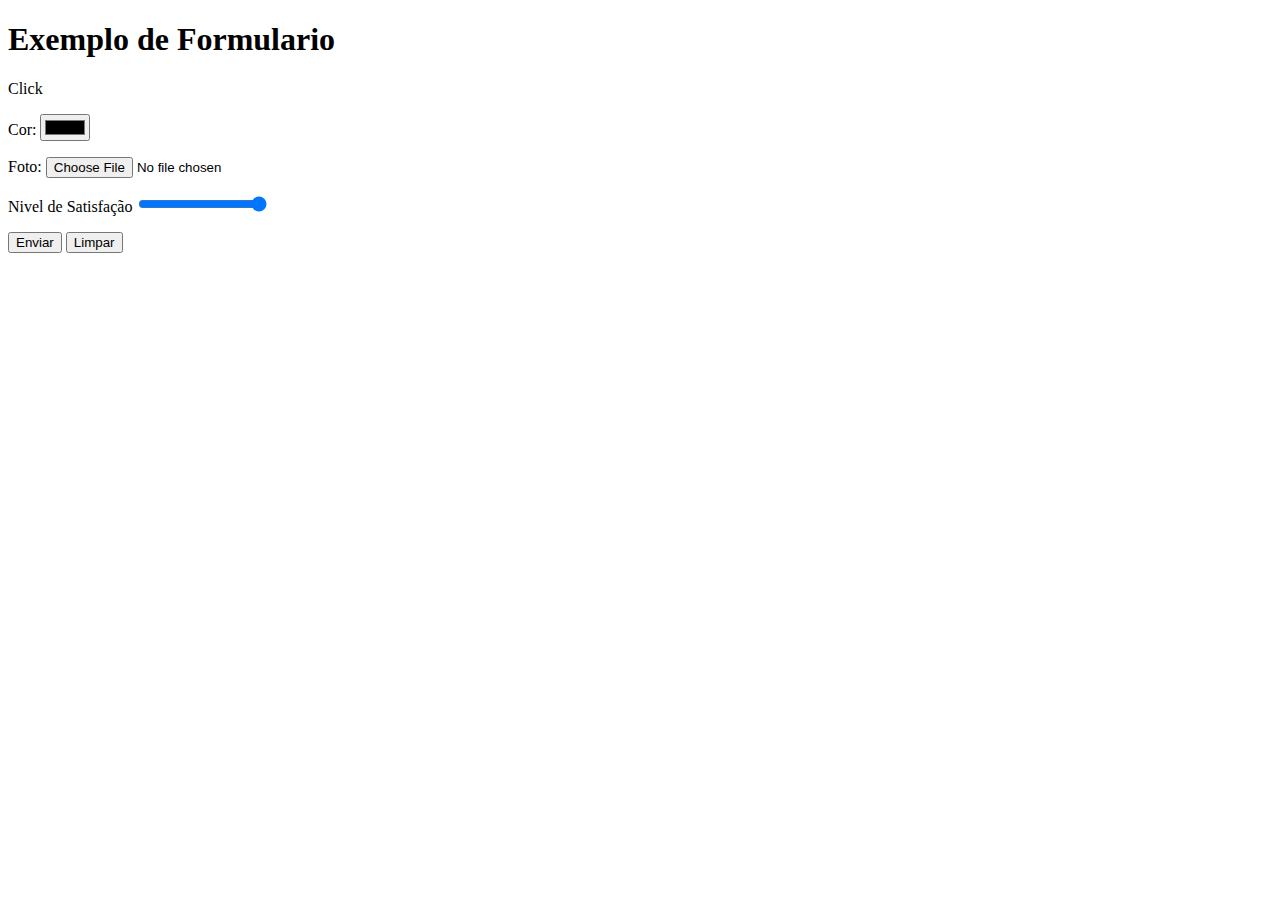
<file: ex001/index.html>
<!DOCTYPE html>
<html lang="pt-br">
<head>
    <meta charset="UTF-8">
    <meta http-equiv="X-UA-Compatible" content="IE=edge">
    <meta name="viewport" content="width=device-width, initial-scale=1.0">
    <title>Formulario</title>
</head>
<body>
    <h1>Exemplo de Formulario</h1>
    <form action="cadastro.py" method="post" autocomplete="on">Click</form>
    <p>
        <label for="icor">Cor:</label>
        <input type="color" name="cor" id="icor">
    </p>
    <p>
        <label for="ifoto">Foto: </label>
        <input type="file" name="foto" id="ifoto">
    </p>
    <p>
        <label for="inivel">Nivel de Satisfação</label>
        <input type="range" name="nivel" min="1" id="inivel" max="5" value="5">
    </p>
    <p>
        <input type="submit" value="Enviar">
        <input type="reset" value="Limpar">
    </p>
</body>
</html>
</file>
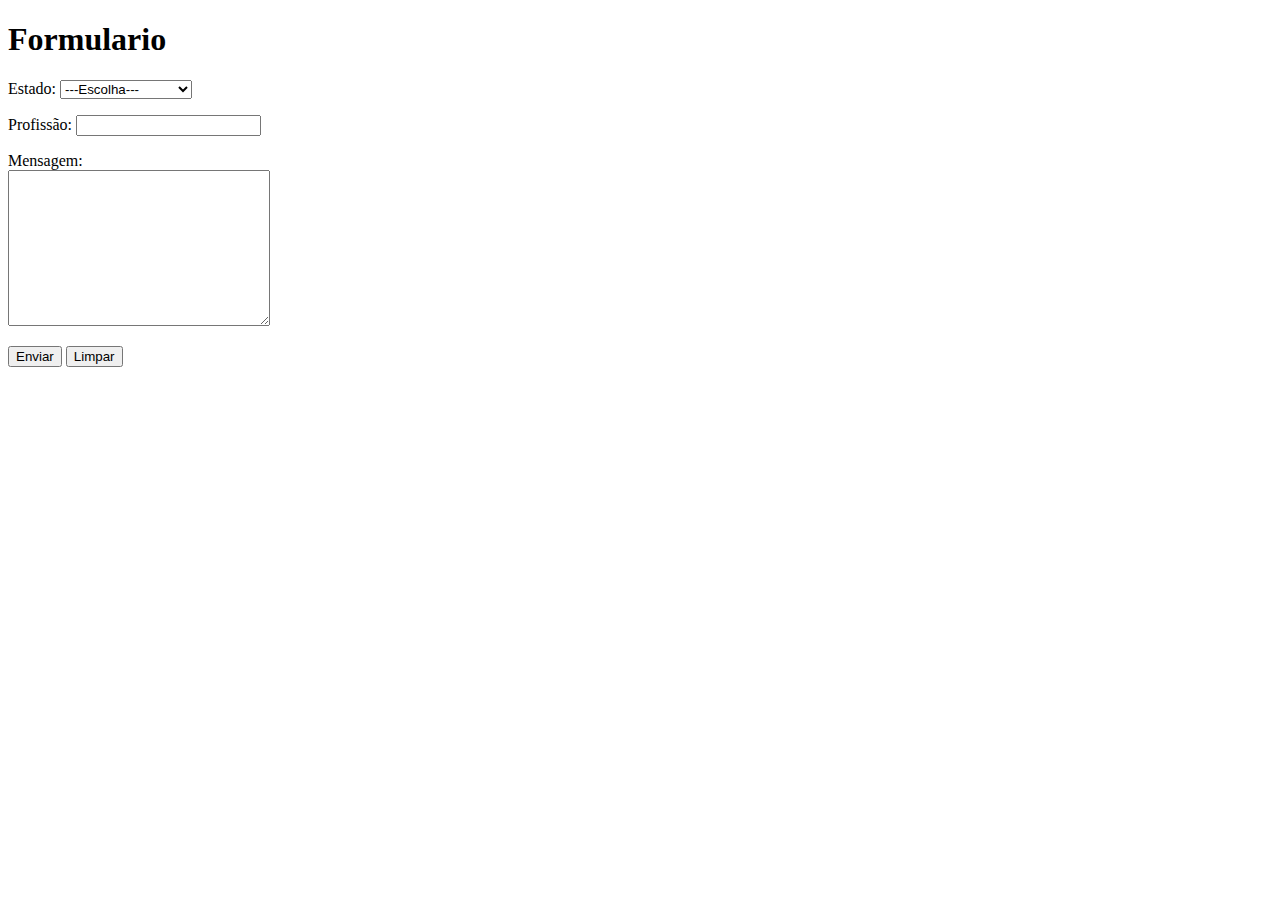
<file: ex002/index.html>
<!DOCTYPE html>
<html lang="pt-br">
<head>
    <meta charset="UTF-8">
    <meta http-equiv="X-UA-Compatible" content="IE=edge">
    <meta name="viewport" content="width=device-width, initial-scale=1.0">
    <title>Formulario</title>
</head>
<body>
    <h1>Formulario</h1>
    <form action="cadastro.php" method="post" autocomplete="on">
    <p>
        <label for="iest">Estado:</label>
        <select name="estado" id="iest">
            <option value="" selected>---Escolha---</option>></option>
            <optgroup label="Região Sudeste">
                <option value="SP">São Paulo</option>
                <option value="MG">Minas Gerais</option>                
            </optgroup>
            <option value="RS">Rio Grande do Sul</option>
            <option value="MA">Maranhão</option>
        </select>
    </p>
    <p>
        <label for="iprof">Profissão: </label>
        <input type="text" name="prof" id="iprof" list="lstprof">
        <datalist id="lstprof">
            <option value="ADM">Administrador</option>
            <option value="CONT">Contador</option>
            <option value="DEV">Desenvolvedor</option>
        </datalist>
        <p>
            <label for="imsg">Mensagem: </label><br>
            <textarea name="msg" id="imsg" cols="30" rows="10"></textarea>
        </p>
    </p>
    <p>
        <label for=""></label>
        <input type="submit" value="Enviar">
        <input type="reset" value="Limpar">
    </p>
</form>
</body>
</html>
</file>
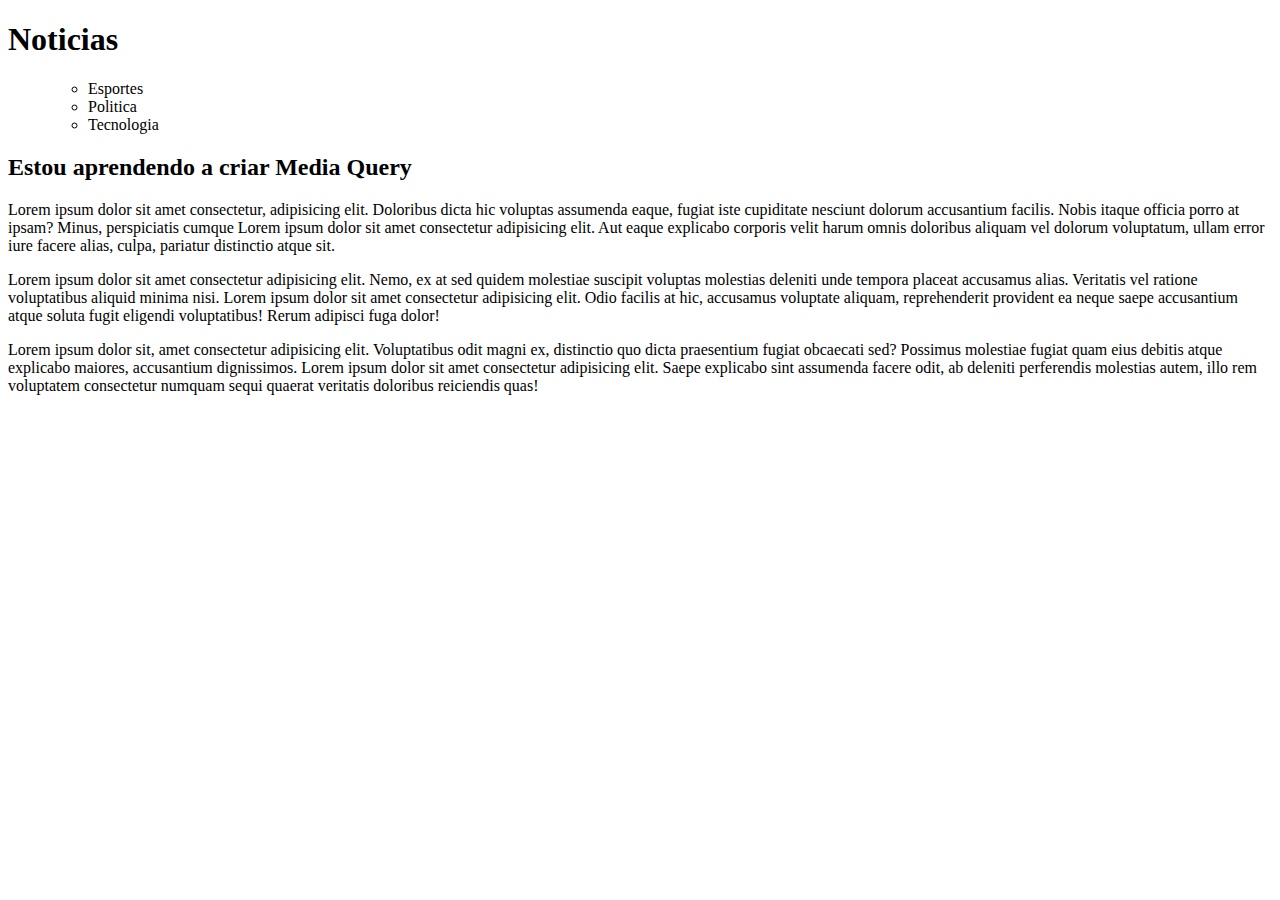
<file: ex003/mq001/index.html>
<!DOCTYPE html>
<html lang="pt-br">
<head>
    <meta charset="UTF-8">
    <meta http-equiv="X-UA-Compatible" content="IE=edge">
    <meta name="viewport" content="width=device-width, initial-scale=1.0">
    <title>Media Query</title>
    <link rel="stylesheet" href="estilos/impressora.css" media="print">
    <link rel="stylesheet" href="estilos/tela.css" media="screen">
</head>
<body>
    <header>
        <h1>Noticias</h1>
        <menu>
            <ul>
                <li>Esportes</li>
                <li>Politica</li>
                <li>Tecnologia</li>
            </ul>
        </menu>
    </header>
    <main>
        <article>
            <h2>Estou aprendendo a criar Media Query</h2>
            <p>
                Lorem ipsum dolor sit amet consectetur, adipisicing elit. Doloribus dicta hic voluptas assumenda eaque, fugiat iste cupiditate nesciunt dolorum accusantium facilis. Nobis itaque officia porro at ipsam? Minus, perspiciatis cumque
                Lorem ipsum dolor sit amet consectetur adipisicing elit. Aut eaque explicabo corporis velit harum omnis doloribus aliquam vel dolorum voluptatum, ullam error iure facere alias, culpa, pariatur distinctio atque sit.
            </p>
            <p>
                Lorem ipsum dolor sit amet consectetur adipisicing elit. Nemo, ex at sed quidem molestiae suscipit voluptas molestias deleniti unde tempora placeat accusamus alias. Veritatis vel ratione voluptatibus aliquid minima nisi. Lorem ipsum dolor sit amet consectetur adipisicing elit. Odio facilis at hic, accusamus voluptate aliquam, reprehenderit provident ea neque saepe accusantium atque soluta fugit eligendi voluptatibus! Rerum adipisci fuga dolor!
            </p>
            <p>Lorem ipsum dolor sit, amet consectetur adipisicing elit. Voluptatibus odit magni ex, distinctio quo dicta praesentium fugiat obcaecati sed? Possimus molestiae fugiat quam eius debitis atque explicabo maiores, accusantium dignissimos. Lorem ipsum dolor sit amet consectetur adipisicing elit. Saepe explicabo sint assumenda facere odit, ab deleniti perferendis molestias autem, illo rem voluptatem consectetur numquam sequi quaerat veritatis doloribus reiciendis quas!</p>
        </article>
    </main>
</body>
</html>
</file>
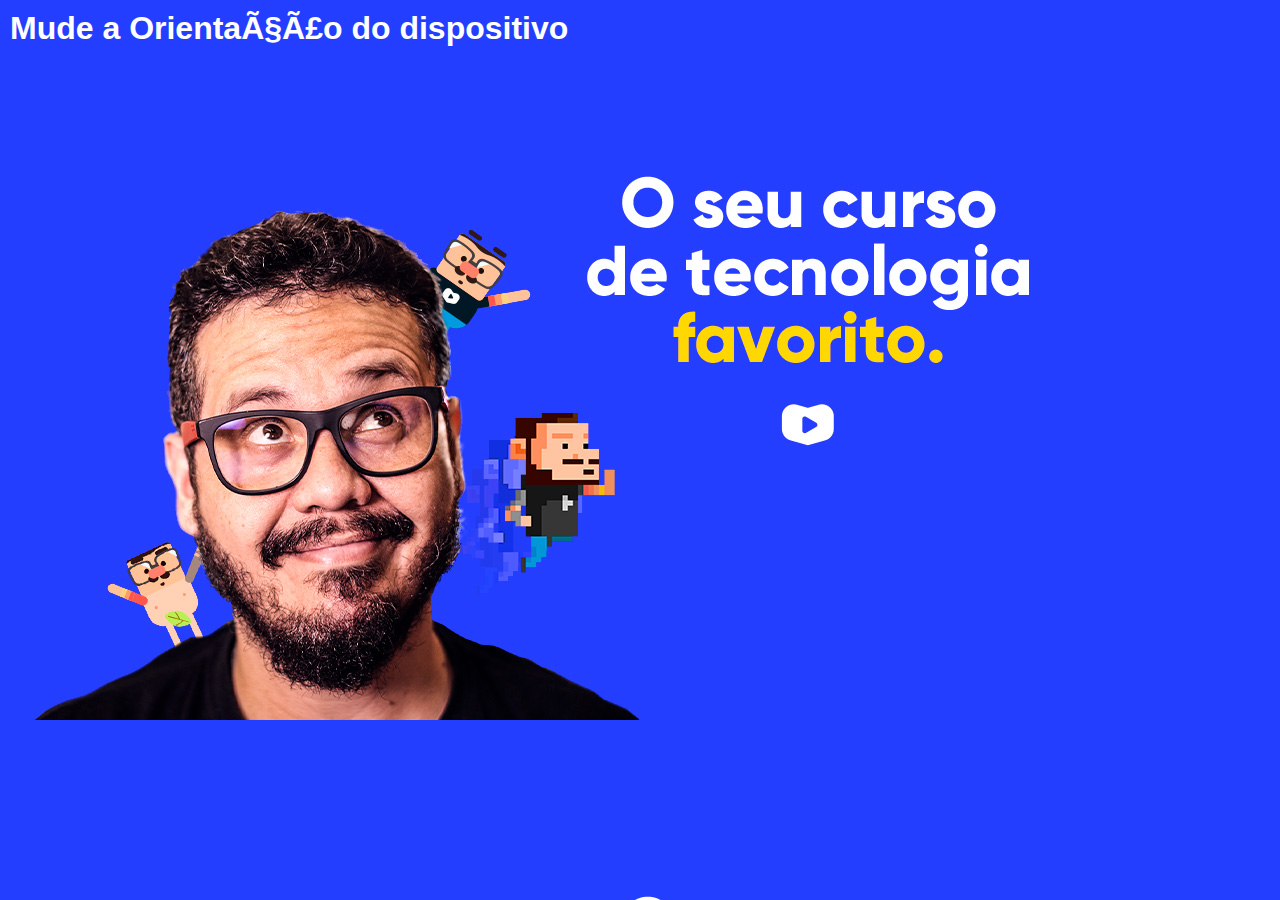
<file: ex003/mq002/index.html>
<!DOCTYPE html>
<html lang="pt-br>
<head>
    <meta charset="UTF-8">
    <meta http-equiv="X-UA-Compatible" content="IE=edge">
    <meta name="viewport" content="width=device-width, initial-scale=1.0">
    <title>Mude a Orientação do dispositivo</title>
    <link rel="stylesheet" href="estilos/style.css" media="all">
    <link rel="stylesheet" href="estilos/retrato.css" media="screen and (orientation: portrait)">
    <link rel="stylesheet" href="estilos/paisagem.css" media="screen and (orientation: landscape)">
</head>
<body>
    <h1>Mude a Orientação do dispositivo</h1>
</body>
</html>
</file>
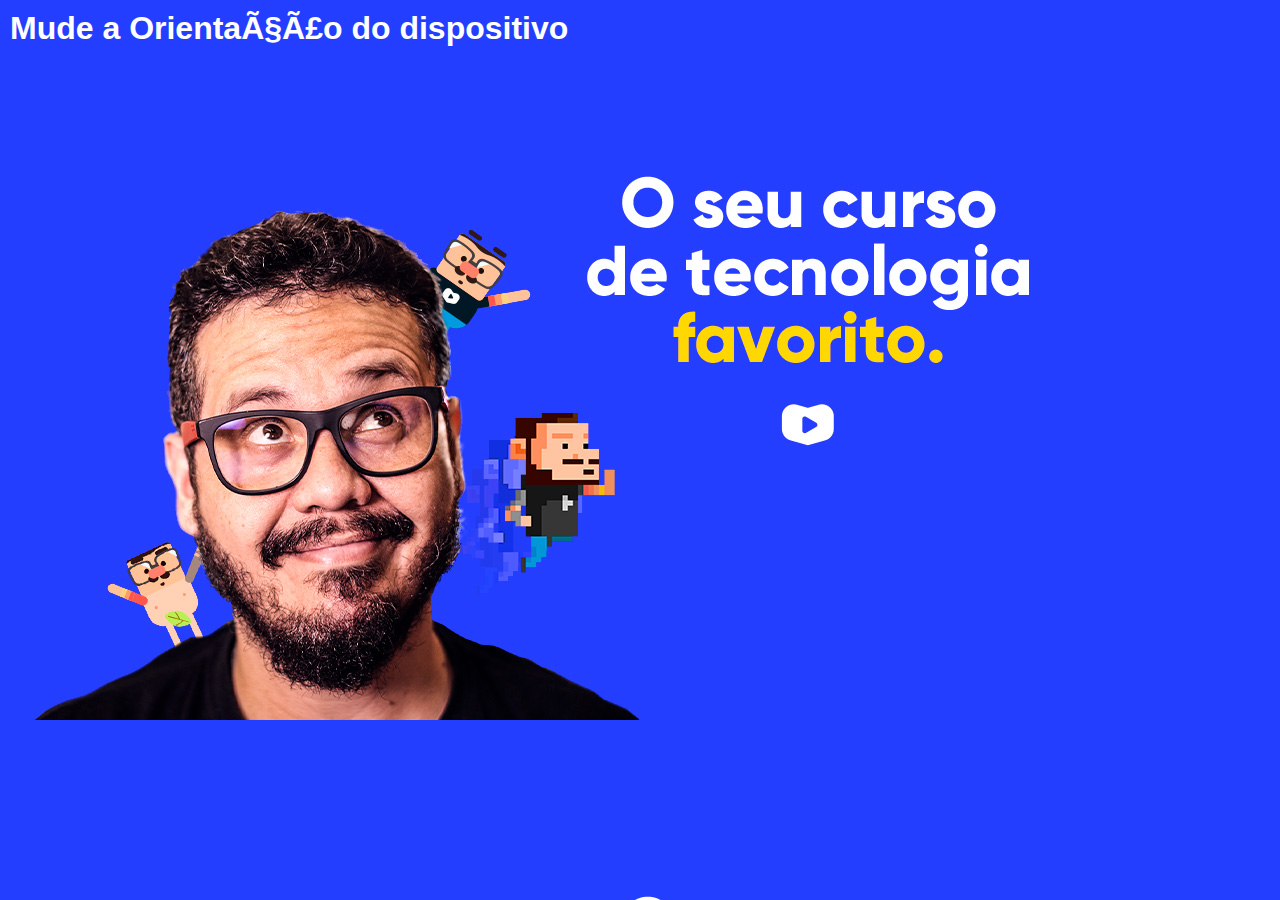
<file: ex003/mq003/index.html>
<!DOCTYPE html>
<html lang="pt-br>
<head>
    <meta charset="UTF-8">
    <meta http-equiv="X-UA-Compatible" content="IE=edge">
    <meta name="viewport" content="width=device-width, initial-scale=1.0">
    <title>Mude a Orientação do dispositivo</title>
    <link rel="stylesheet" href="style.css">
</head>
<body>
    <h1>Mude a Orientação do dispositivo</h1>
</body>
</html>
</file>
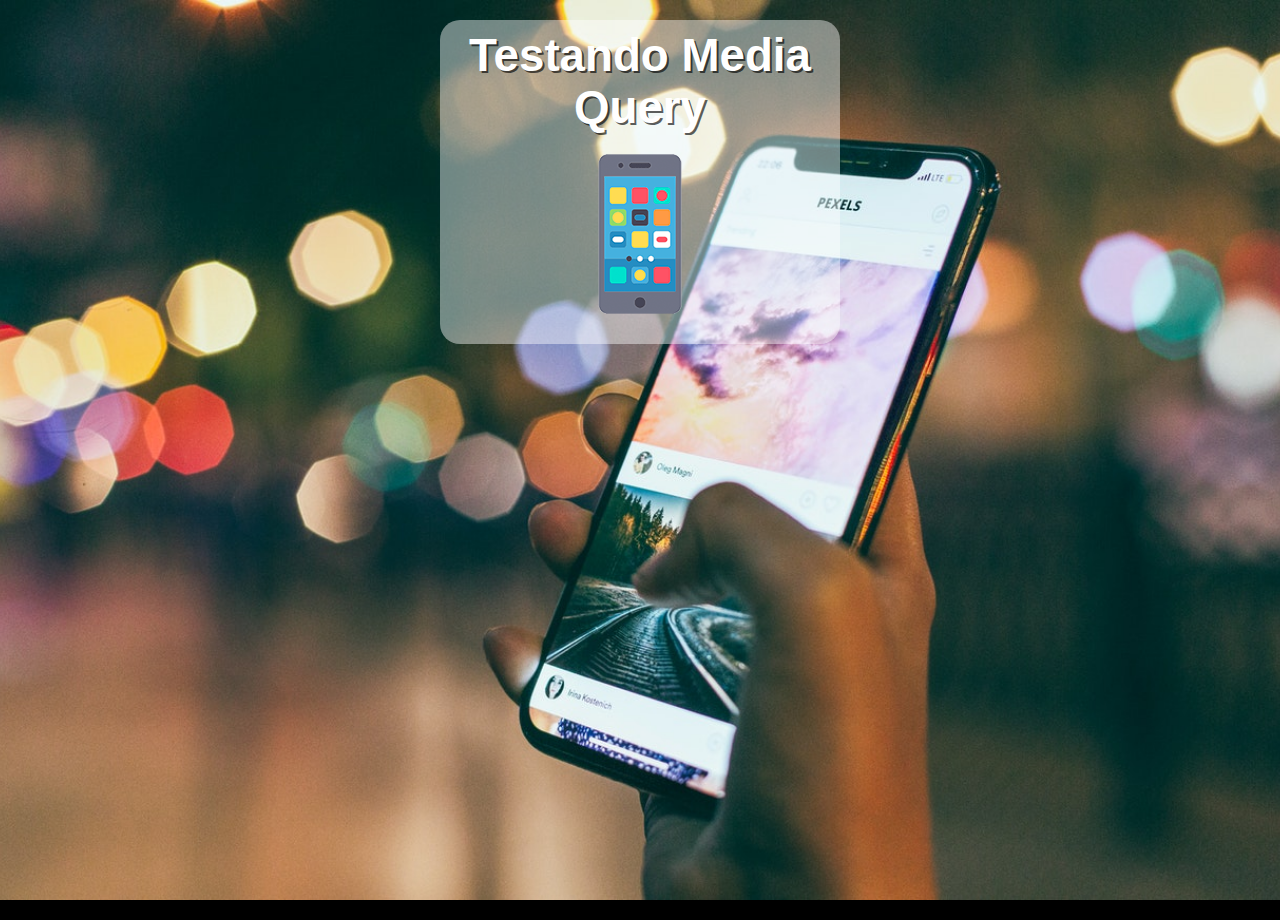
<file: ex003/mq004/index.html>
<!DOCTYPE html>
<html lang="pt-br">
<head>
    <meta charset="UTF-8">
    <meta http-equiv="X-UA-Compatible" content="IE=edge">
    <meta name="viewport" content="width=device-width, initial-scale=1.0">
    <title>Media Query</title>
    <link rel="stylesheet" href="estilos/mobile-first.css" media="all">
    <link rel="stylesheet" href="estilos/media-query.css">
</head>
<body>
    <main>
    <h1>Testando Media Query</h1>
    
        <img src="imagens/icon-pc.png" id="pc">
        <img src="imagens/icon-phone.png" id="phone">
        <img src="imagens/icon-print.png" id="print">
        <img src="imagens/icon-tablet.png" id="tablet">
        <img src="imagens/icon-tv.png" id="tv">
    </main>
</body>
</html>
</file>
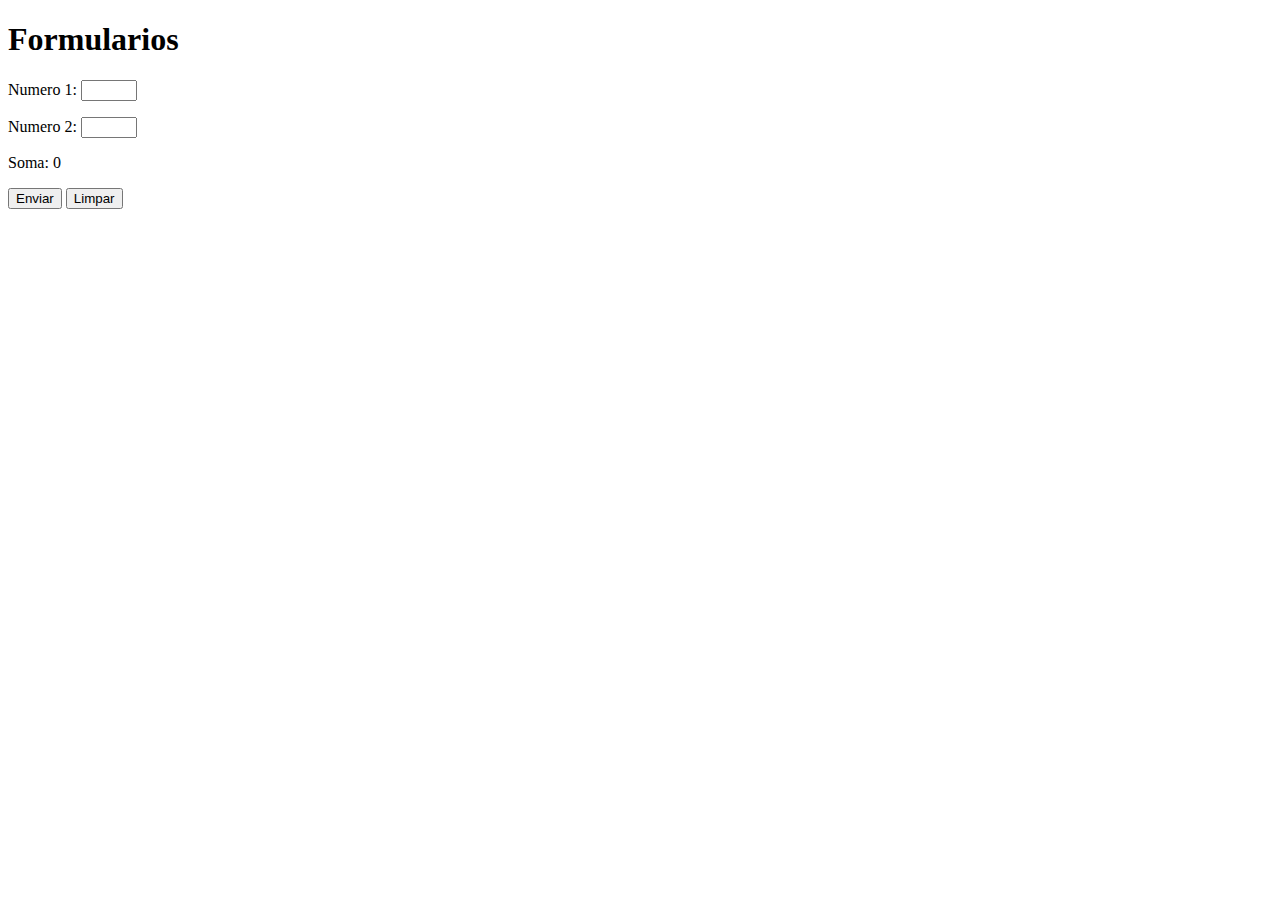
<file: ex002/form002.html>
<!DOCTYPE html>
<html lang="pt-br">
<head>
    <meta charset="UTF-8">
    <meta http-equiv="X-UA-Compatible" content="IE=edge">
    <meta name="viewport" content="width=device-width, initial-scale=1.0">
    <title>Formularios</title>
</head>
<body>
    <h1>Formularios</h1>
    <form action="cadastro.php" autocomplete="on" method="post">
        <p>
            <label for="in1">Numero 1:</label>
            <input type="number" name="n1" id="in1" min="0" max="50" required oninput="isoma.innerHTML = Number(in1.value) + Number(in2.value)">
        </p>
        <p>
            <label for="in2">Numero 2:</label>
            <input type="number" name="n2" id="in2" min="0" max="50" required oninput="isoma.innerHTML = Number(in1.value) + Number(in2.value)">
        </p>
        <p>
            <label for="isoma">Soma:</label>
            <output id="isoma" name="soma">0</output>
        </p>
        <p>
            <input type="submit" value="Enviar">
            <input type="reset" value="Limpar">
        </p>
        

    </form>
</body>
</html>
</file>
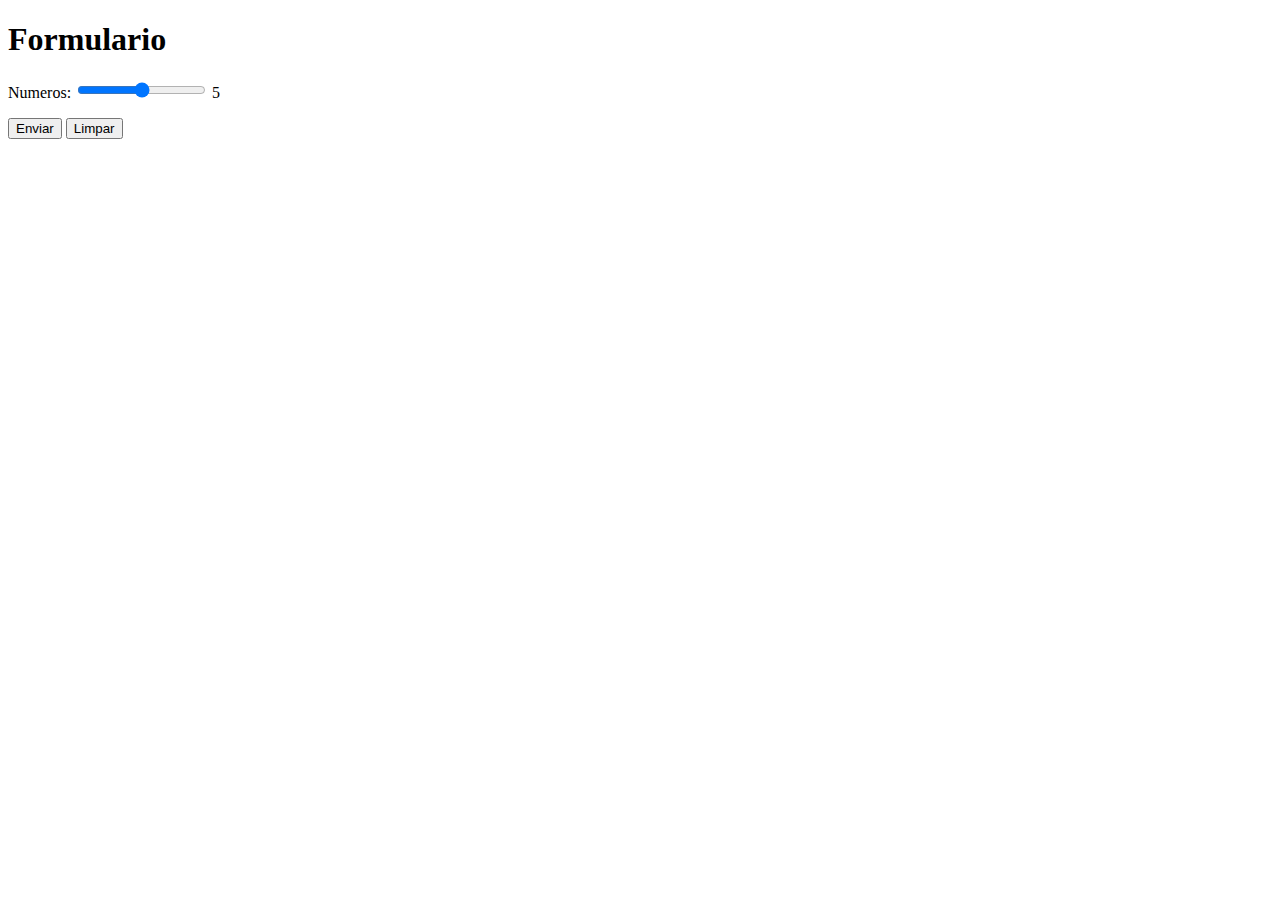
<file: ex002/form003.html>
<!DOCTYPE html>
<html lang="pt-br">
<head>
    <meta charset="UTF-8">
    <meta http-equiv="X-UA-Compatible" content="IE=edge">
    <meta name="viewport" content="width=device-width, initial-scale=1.0">
    <title>Formulario</title>
</head>
<body>
    <h1>Formulario</h1>
    <form action="cadastro.py" method="post" autocomplete="on">
        <p>
            <label for="inum">Numeros:</label>
            <input type="range" name="num" id="inum" min="0" max="10" value="5" oninput="ival.innerHTML = Number(inum.value)">
            <output id="ival">5</output>
        </p>
        <p>
            <input type="submit" value="Enviar">
            <input type="reset" value="Limpar">
        </p>



    </form>
</body>
</html>
</file>
<file: ex003/mq001/estilos/impressora.css>
@charset "UTF8";
/*Estilo para impressoras*/


*{
    margin: 10px;
padding: 10px;
}
html{
    font-family: Arial, Helvetica, sans-serif;
    font-size: 0.9em;
    line-height: 1.5em;
}
menu{
    display: none;
}
article::after{
    content: 'Esse artigo foi impresso por MateusTakemoto';
}
</file>
<file: ex003/mq001/estilos/tela.css>
@charset "UTF8";
/*Estilo para tela*/
</file>
<file: ex003/mq002/estilos/style.css>
@charset "UTF8";

*{
    margin: 0px;
    padding: 0px;
    font-family: Arial, Helvetica, sans-serif;
}
html,body{
    width: 100vw;
    height: 100vh;
    background-color: #233EFF;
    background-repeat: no-repeat;
    background-size: contain;
}
h1{
    color: white;
    text-shadow: 2px px 0px rgb(22, 22, 167);
    padding: 10px;
}
</file>
<file: ex003/mq002/estilos/retrato.css>
@charset "UTF8";
body{
    background: url("../../imagens/cev-portrait.jpg");
    background-position: bottom center;
}
</file>
<file: ex003/mq002/estilos/paisagem.css>
@charset "UTF8";
body{
    background: url("../../imagens/cev-landscape.jpg");
    background-position: left top;
}
</file>
<file: ex003/mq003/style.css>
@charset "UTF8";
        /*Declarações gerais*/
        
        *{
            margin: 0px;
            padding: 0px;
            font-family: Arial, Helvetica, sans-serif;
        }
        html,body{
            width: 100vw;
            height: 100vh;
            background-color: #233EFF;
            background-repeat: no-repeat;
            background-size: contain;
        }
        h1{
            color: white;
            text-shadow: 2px px 0px rgb(22, 22, 167);
            padding: 10px;
        }
                /*Declarações retrato*/
                @media screen and (orientation: portrait){
                    body{
            background: url("../imagens/cev-portrait.jpg");
            background-position: bottom center;
        }
                }
        
                /*Declarações paisagem*/
                @media screen and (orientation: landscape){
                    body{
            background: url("../imagens/cev-landscape.jpg");
            background-position: left top;
        }   
                }
</file>
<file: ex003/mq004/estilos/mobile-first.css>
@charset "UTF8";
*{
    font-family: Arial, Helvetica, sans-serif;
    font-size: 1.3em;
    margin: 0px;
    padding: 0px;
    box-sizing: border-box;
}
html{
    height: 100vh;
}
body{
    width: 100vw;
    height: 100vh;
}
body{
    background: black url("../imagens/back-phone.jpg") no-repeat;
    background-size:cover;
    background-position: center center;
}
main{
    
    background-color: rgba(255, 255, 255, 0.438);
    width: 400px;
    margin: auto;
    margin-top: 20px;
    border-radius: 20px;
    padding: 10px;
}
h1{
    text-align: center;
    color:rgb(255, 255, 255);
    text-shadow: 2px 2px 0px rgba(0, 0, 0, 0.644);
}
img{
    display: block;
    margin: auto;
}
img#phone{display: block;}
img#print{display: none;}
img#pc{display: none;}
img#tablet{display: none;}
img#tv{display: none;}
</file>
<file: ex003/mq004/estilos/media-query.css>
@charset "UTF8";
/* Todas Midias
Pequenas telas:até 600px
Celular:600px até 768px
Tablets:768px até 992px
Desktop:992px até 1200px
Grandes Telas: acima de 1200px*/

@media print{
}
@media screen and (min-width: 768px) and( max-width:992) {
    body{

        background-image: url('../imagens/back-tablet.jpg');}

        img#phone{display: none;}
        img#print{display: none;}
        img#pc{display: none;}
        img#tablet{display: blcok;}
        img#tv{display: none;}
}
@media screen and(min-width:992px) and(max-width:1200) {

    body{background-image: url('../imagens/icon-pc.png');}

    img#phone{display: none;}
    img#print{display: none;}
    img#pc{display: block;}
    img#tablet{display: none;}
    img#tv{display: none;}
}
@media screen and(min-width:1200) {
    
    body{
        background-image: url('../imagens/back-tv.jpg');
    }

    img#phone{display: none;}
    img#print{display: none;}
    img#pc{display: none;}
    img#tablet{display: none;}
    img#tv{display: block;}
}
</file>
